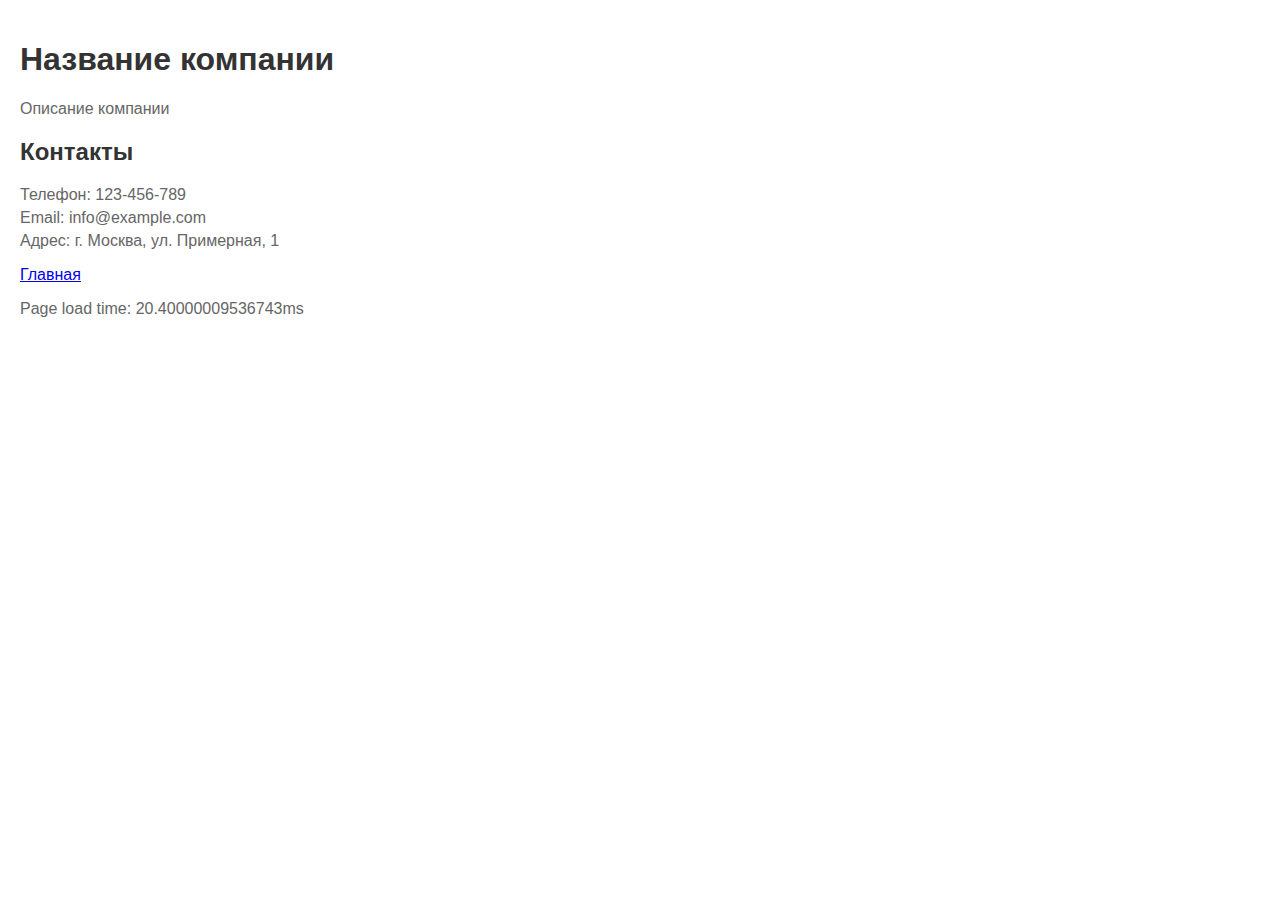
<file: html/aboutUs.html>
<!DOCTYPE html>
<html lang="ru">
<head>
    <title>О нас</title>
    <link rel="stylesheet" href="../css/aboutUs.css">
    <script src="../js/helloWorldScript.js"></script>
    <script src="../js/IIFE.js"></script>
</head>
<body>
    <main>
        <h1>Название компании</h1>
        <p>Описание компании</p>
        <h2>Контакты</h2>
        <ul>
            <li>Телефон: 123-456-789</li>
            <li>Email: info@example.com</li>
            <li>Адрес: г. Москва, ул. Примерная, 1</li>
        </ul>
        <p>
            <a href="../index.html">Главная</a>
        </p>
    </main>

    <footer></footer>
</body>
</html>
</file>
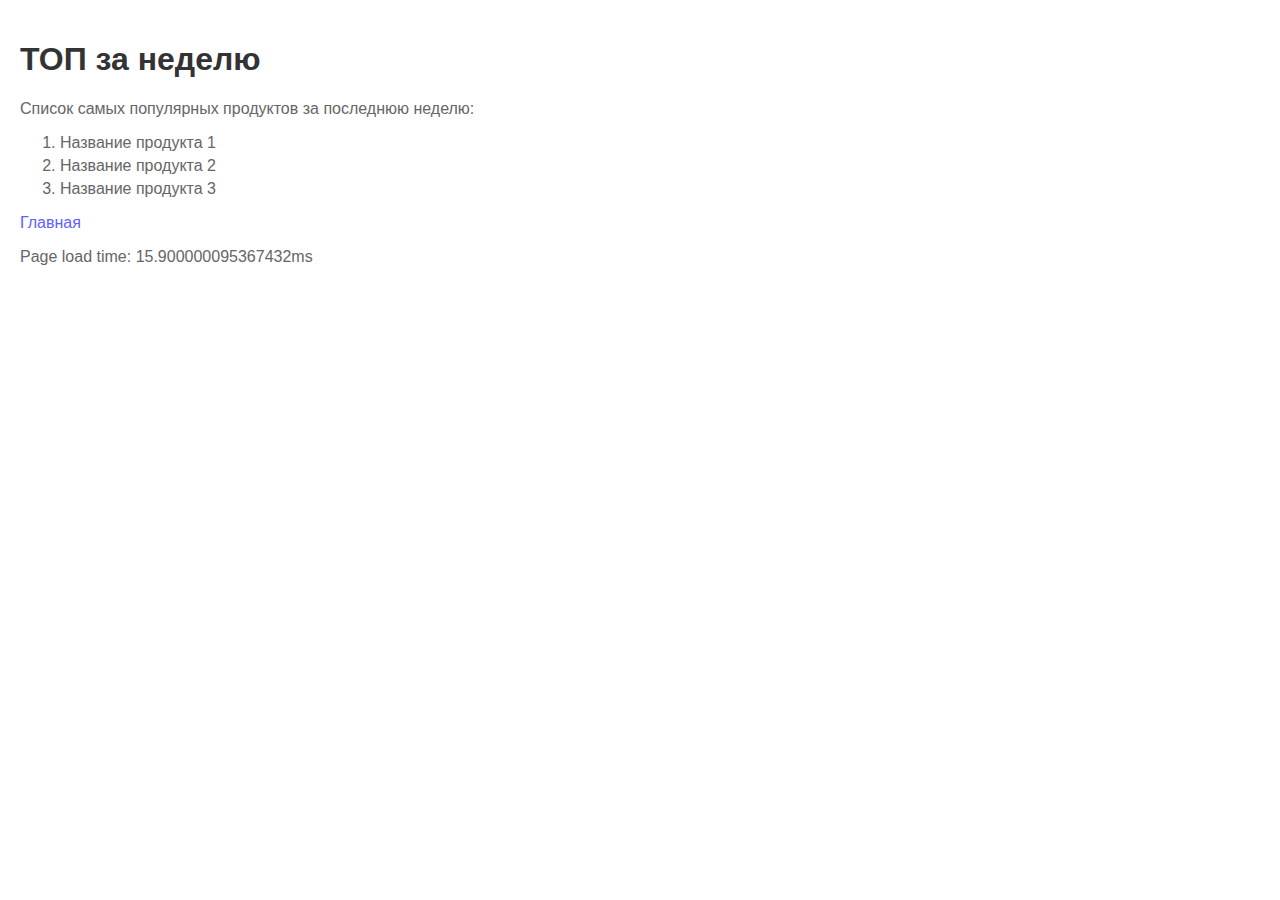
<file: html/topForWeek.html>
<!DOCTYPE html>
<html lang="ru">
<head>
  <title>ТОП за неделю</title>
  <link rel="stylesheet" href="../css/aboutUs.css">
  <script src="../js/helloWorldScript.js"></script>
  <script src="../js/IIFE.js"></script>
</head>
<body>
  <main>
    <h1>ТОП за неделю</h1>
    <p>Список самых популярных продуктов за последнюю неделю:</p>
    <ol>
      <li>Название продукта 1</li>
      <li>Название продукта 2</li>
      <li>Название продукта 3</li>
    </ol>
    <p>
      <a class="toMainHref" href="../index.html">Главная</a>
    </p>
  </main>
  <footer></footer>
</body>
</html>
</file>
<file: css/aboutUs.css>
body {
    font-family: Arial, sans-serif;
    margin: 0;
    padding: 20px;
}

h1 {
    color: #333;
}

p {
    color: #666;
}

h2 {
    color: #333;
    margin-top: 20px;
}

ul {
    list-style-type: none;
    padding: 0;
    margin-top: 10px;
}

li {
    color: #666;
    margin-bottom: 5px;
}

.toMainHref {
    color: #6060ff;
    text-decoration: none;
}
</file>
